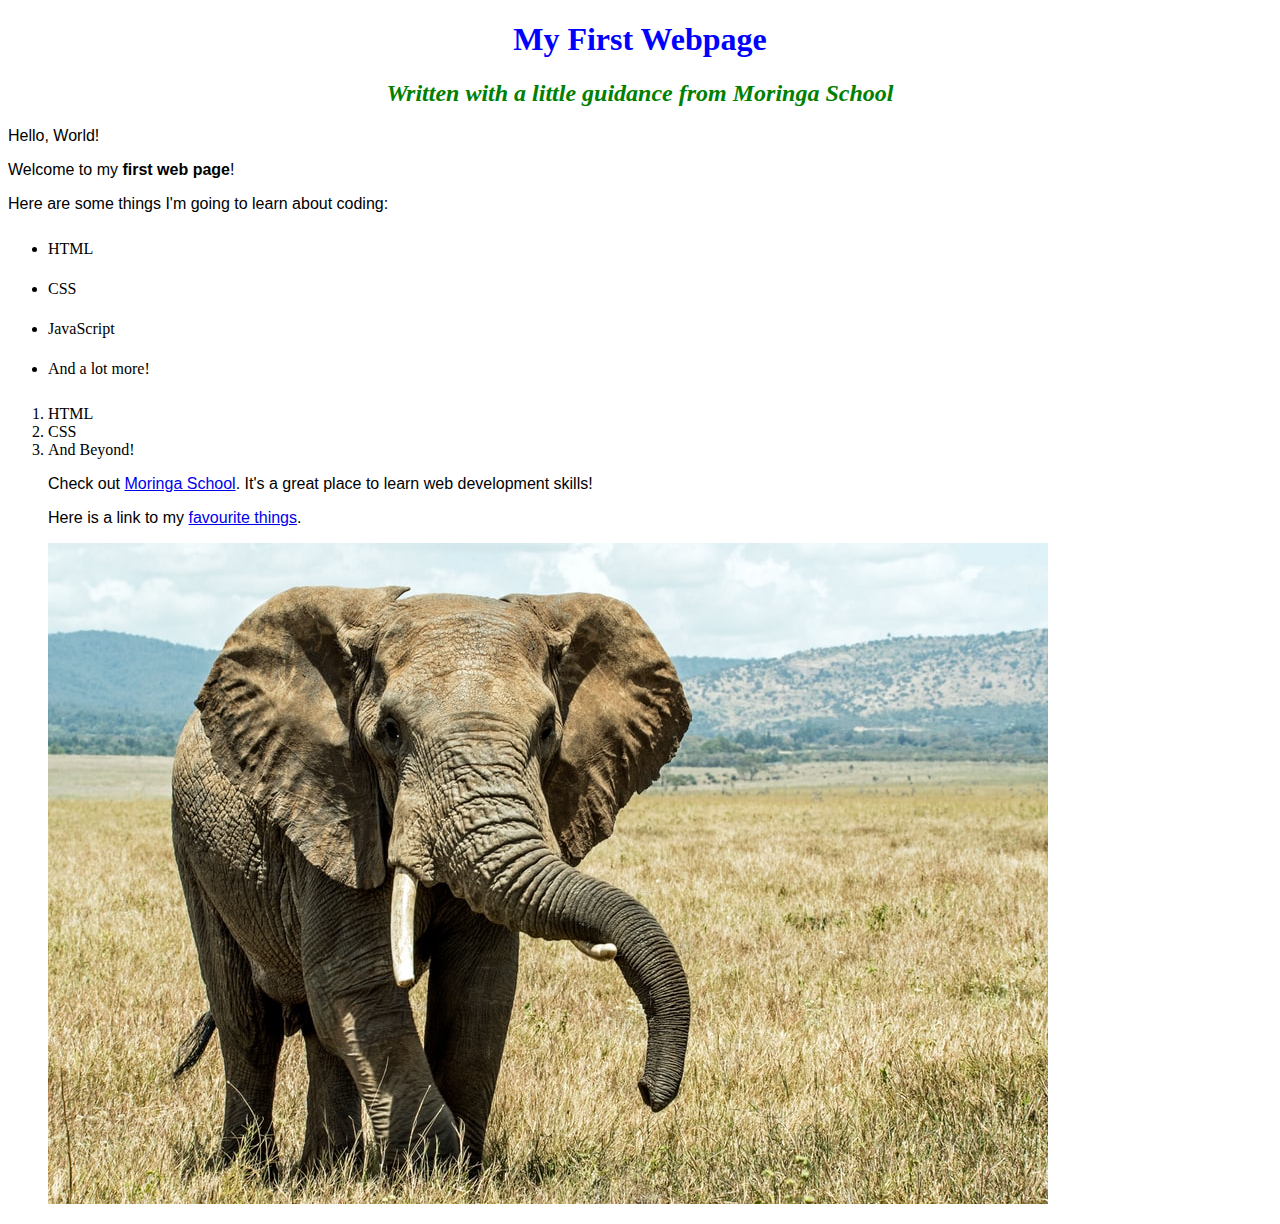
<file: index.html>
<!DOCTYPE html>
<html>
    <head>
        <title>My first webpage!</title>
        <link href="css/styles.css" rel="stylesheet" type="text/css"
    </head>
    <body>
        <h1>My First Webpage</h1>
        <h2>Written with a little guidance from <em>Moringa School</em></h2>

        <p>Hello, World!</p>
        <p>Welcome to my <strong>first web page</strong>!</p>

        <p>Here are some things I'm going to learn about coding:</p>
        <ul>
            <li>HTML</li>
            <li>CSS</li>
            <li>JavaScript</li>
            <li>And a lot more!</li>
        </ul>
        <ol>
            <li>HTML</li>
            <li>CSS</li>
            <li>And Beyond!</li>

            <p>Check out <a href="http://moringaschool.com/">Moringa School</a>. It's a great place to learn web development skills!</p>
            <p>Here is a link to my <a href="my-favourite-things.html">favourite things</a>.</p>
            <img src="elephant.jpg" alt="A photo of an elephant">
        </ol>
    </body>
</html>
</file>
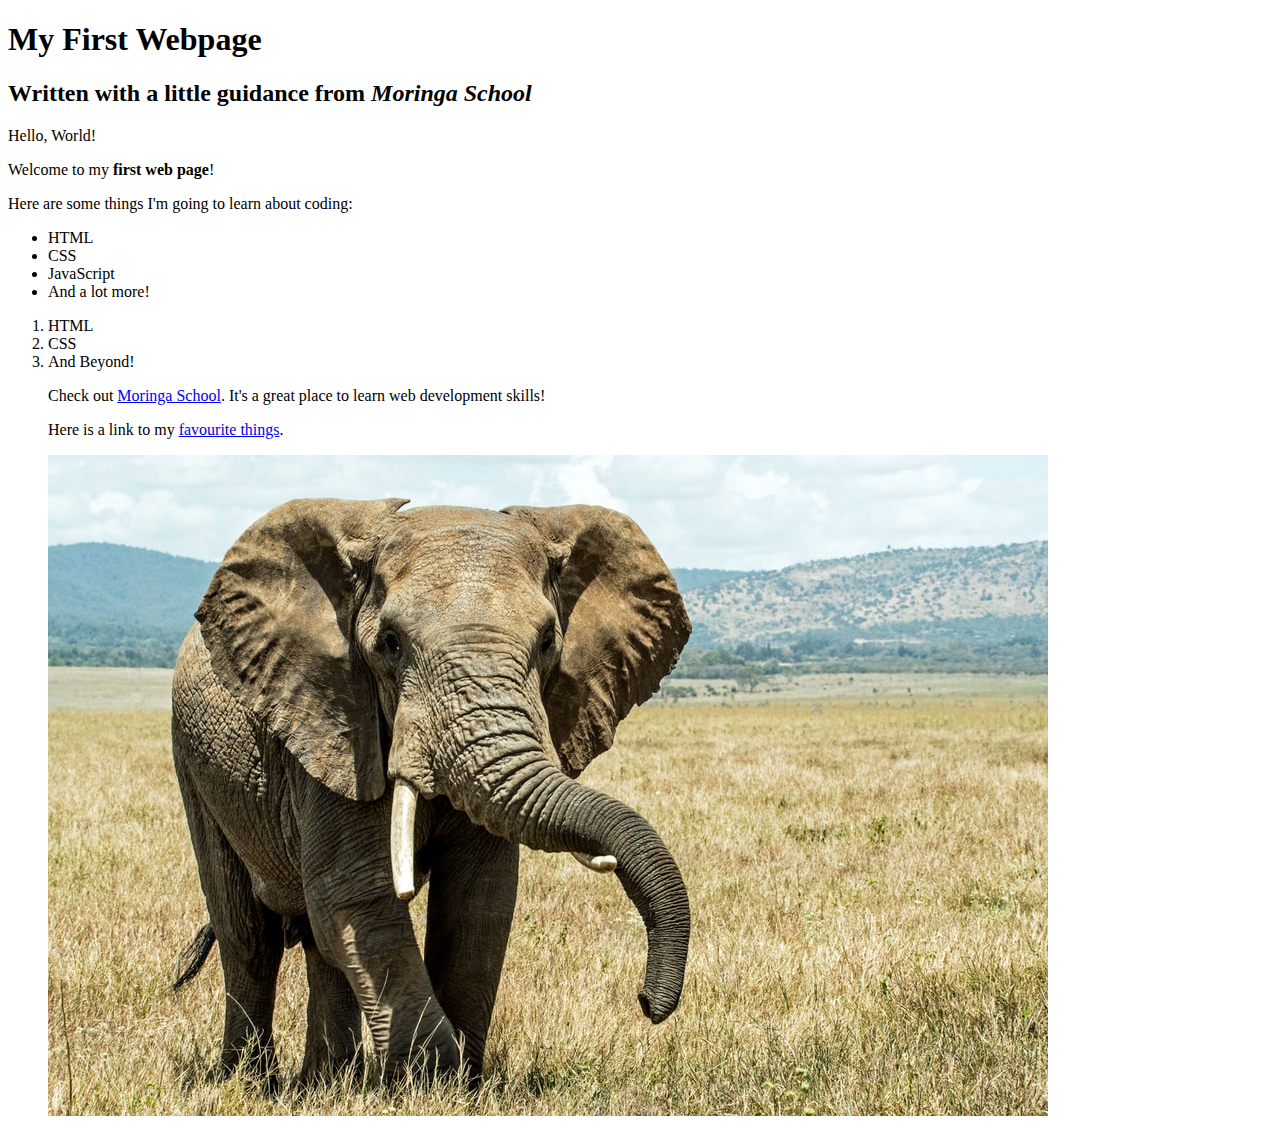
<file: my-first-webpage.html>
<!DOCTYPE html>
<html>
    <head>
        <title>My first webpage!</title>
    </head>
    <body>
        <h1>My First Webpage</h1>
        <h2>Written with a little guidance from <em>Moringa School</em></h2>

        <p>Hello, World!</p>
        <p>Welcome to my <strong>first web page</strong>!</p>

        <p>Here are some things I'm going to learn about coding:</p>
        <ul>
            <li>HTML</li>
            <li>CSS</li>
            <li>JavaScript</li>
            <li>And a lot more!</li>
        </ul>
        <ol>
            <li>HTML</li>
            <li>CSS</li>
            <li>And Beyond!</li>

            <p>Check out <a href="http://moringaschool.com/">Moringa School</a>. It's a great place to learn web development skills!</p>
            <p>Here is a link to my <a href="my-favourite-things.html">favourite things</a>.</p>
            <img src="elephant.jpg" alt="A photo of an elephant">
        </ol>
    </body>
</html>
</file>
<file: css/styles.css>
h1 {
    color: blue;
    text-align: center;
}
h2 {
    color: green;
    font-style: italic;
    text-align: center;
}
p {
    font-family: sans-serif;
}
ul {
    line-height: 40px;
}
</file>
